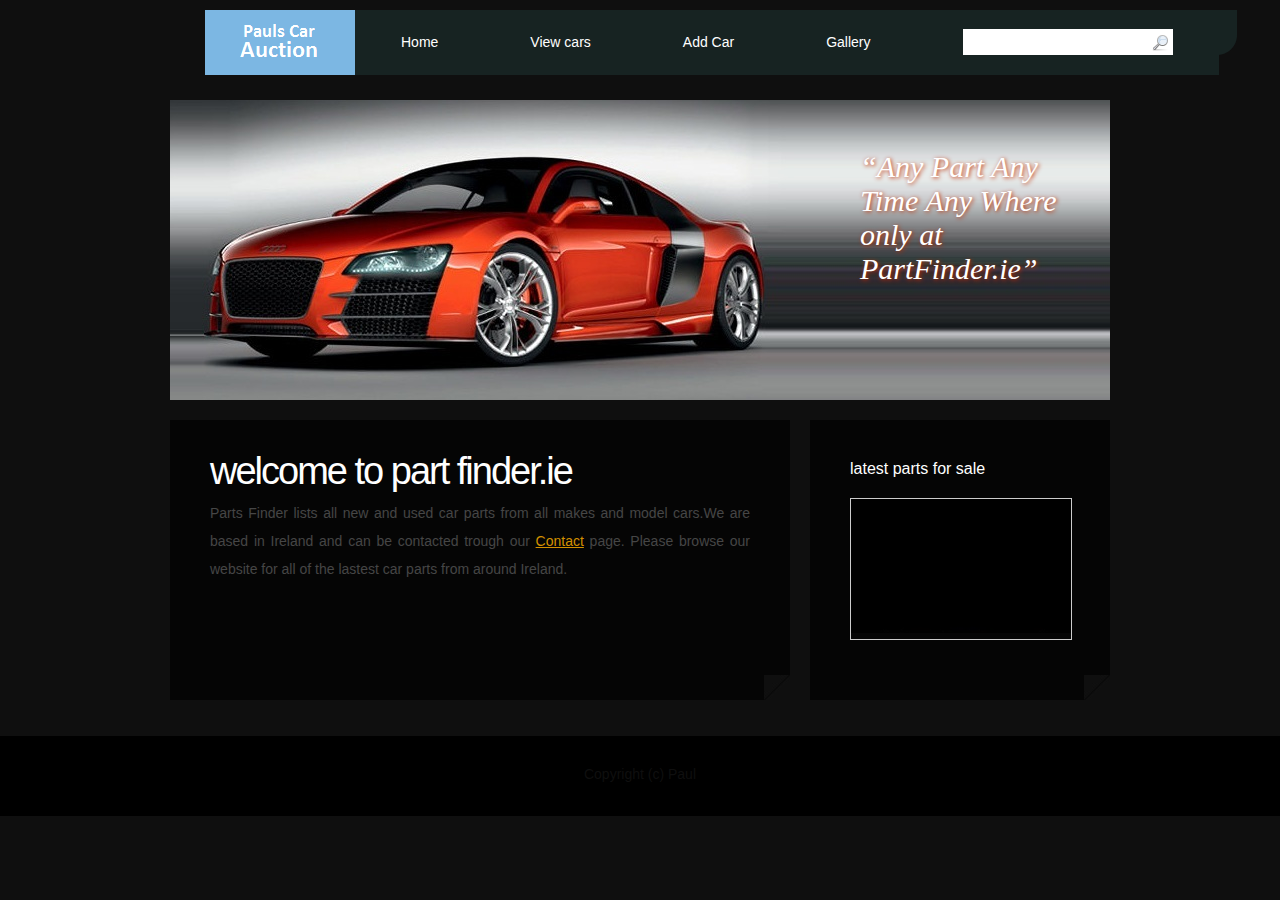
<file: index.html>
<!DOCTYPE html PUBLIC "-//W3C//DTD XHTML 1.0 Strict//EN" "http://www.w3.org/TR/xhtml1/DTD/xhtml1-strict.dtd">
<html xmlns="http://www.w3.org/1999/xhtml">
<head>
<meta http-equiv="content-type" content="text/html; charset=utf-8" />
<title>Part Finder</title>
<meta name="keywords" content="" />
<meta name="description" content="" />
<link href="style.css" rel="stylesheet" type="text/css" media="screen" />



<!------------- javascript for image scroller ------------------------->
<script language="javascript" type="text/javascript" src="script/mootools-1.2-core.js"></script>
<script language="javascript" type="text/javascript" src="script/mootools-1.2-more.js"></script>
<script language="javascript" type="text/javascript" src="script/SlideItMoo.js"></script>
<script language="javascript" type="text/javascript">
window.addEvent('domready', function(){

					
	/* banner rotator example */
	new SlideItMoo({itemsVisible:1, // the number of thumbnails that are visible
					showControls:0, // show the next-previous buttons
					autoSlide:2500, // insert interval in milliseconds
					currentElement: 0, // the current element. starts from 0. If you want to start the display with a specific thumbnail, change this
					transition: Fx.Transitions.Bounce.easeOut,
					thumbsContainer: 'banners',
					elementScrolled: 'banner_container',
					overallContainer: 'banners_container'});
});
</script>








</head>
<body>

<div style="margin-left:205px;margin-top:10px;">
        <ul id="menu">
            <li class="logo">
                <img style="float:left;" alt="" src="images/menu_left.png"/>
               
            </li>
            <li><a href="index.html">Home</a>
            </li>
			</li>
            <li><a href="index2.html">View cars</a>
            </li>
			</li>
            <li><a href="add.html">Add Car</a>
            </li>
            <li><a href="#">Gallery</a>
                <ul id="help">
                    <li>
                        <img class="corner_inset_left" alt="" src="images/corner_inset_left.png"/>
                        <a href="gallery.html">View</a>
                        <img class="corner_inset_right" alt="" src="images/corner_inset_right.png"/>
                    </li>
                    <li><a href="#">Add</a></li>
                    <li><a href="#">More</a></li>
                    <li class="last">
                        <img class="corner_left" alt="" src="images/corner_left.png"/>
                        <img class="middle" alt="" src="images/dot.gif"/>
                        <img class="corner_right" alt="" src="images/corner_right.png"/>
                    </li>
					
					
					
					
                </ul>
            </li>
            <li class="searchContainer">
                <div>
                <input type="text" id="searchField" />
                <img src="images/magnifier.png" alt="Search" onclick="alert('You clicked on search button')" /></div>
               
			   
			   
			   
			   
			   
			   
			   
            </li>
        </ul>
        <img style="float:left;" alt="" src="images/menu_right.png"/>
    </div>


	<div id="logo">
	</div>
	<hr />
	<!-- end #logo -->
	<div id="splash">
		<div class="col1"><img src="images/part.png" width="660" height="300" alt="" /></div>
		<div class="col2">
			<blockquote>&#8220;Any Part Any Time Any Where only at PartFinder.ie&#8221;</blockquote>
		</div>
	</div>
	
	<!-- end #header -->
	<!-- end #header-wrapper -->
	<div id="page">
		<div id="content">
		  <div class="post">
				<h2 class="title"><a href="#">Welcome to Part Finder.ie </a></h2>
				<div class="entry">
					<p>Parts Finder lists all new and used car parts from all makes and model cars.We are based in Ireland and can be contacted trough our <a href="http://www.google.com/">Contact</a> page.
					Please browse our website for all of the lastest car parts from around Ireland.
					
					
					
					</p>
				
			</div>
		  </div>
		
		</div><!-- end #content -->
		<div id="sidebar">
			<ul>
				<li>	<h2>Latest parts for sale</h2>
					
					<p>  

					
					
					<div id="banners_container">	
		<div id="banner_container">			
			<div id="banners">
				<a href="#" target="_blank"><img src="banners/1.jpg" width="220" height="250" /></a>	
				<a href="#" target="_blank"><img src="banners/2.jpg" width="220" height="250" /></a>	
				<a href="#" target="_blank"><img src="banners/3.jpg" width="220" height="250" /></a>					
			</div>			
		</div>
	</div>	
					
					
					
					
					
					


			</p>
					
			</li>
			
					</ul>
					</div>
					
				
		<div style="clear: both;">&nbsp;</div>
	</div>
	<!-- end #page -->
	<div id="footer">
		<p>Copyright (c) Paul</p>
	</div>
	<!-- end #footer -->
</body>
</html>
</file>
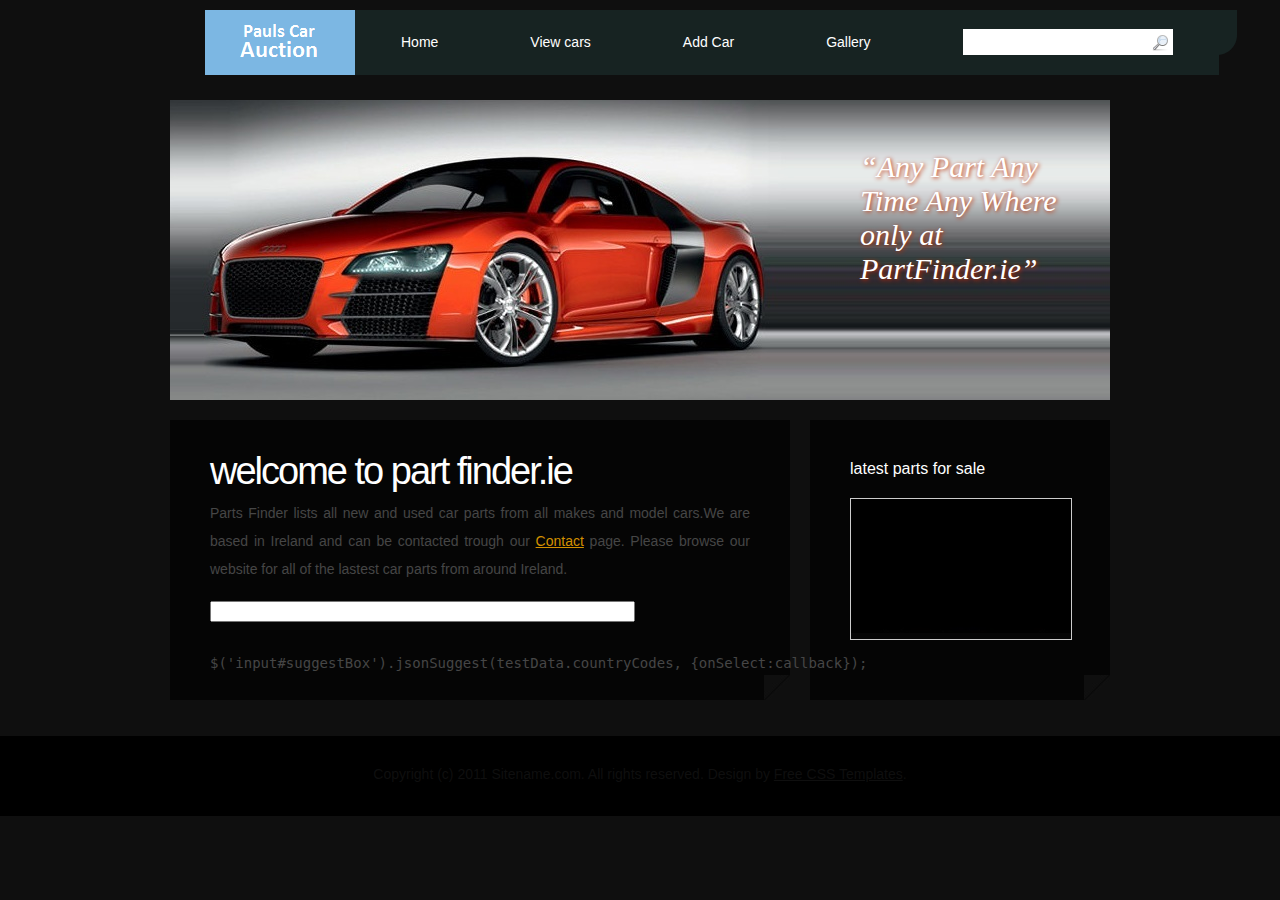
<file: findus.html>
<!DOCTYPE html PUBLIC "-//W3C//DTD XHTML 1.0 Strict//EN" "http://www.w3.org/TR/xhtml1/DTD/xhtml1-strict.dtd">
<html xmlns="http://www.w3.org/1999/xhtml">
<head>
<meta http-equiv="content-type" content="text/html; charset=utf-8" />
<title>Part Finder</title>
<meta name="keywords" content="" />
<meta name="description" content="" />
<link href="style.css" rel="stylesheet" type="text/css" media="screen" />



<!------------- javascript for image scroller ------------------------->
<script language="javascript" type="text/javascript" src="script/mootools-1.2-core.js"></script>
<script language="javascript" type="text/javascript" src="script/mootools-1.2-more.js"></script>
<script language="javascript" type="text/javascript" src="script/SlideItMoo.js"></script>
<script language="javascript" type="text/javascript">
window.addEvent('domready', function(){

					
	/* banner rotator example */
	new SlideItMoo({itemsVisible:1, // the number of thumbnails that are visible
					showControls:0, // show the next-previous buttons
					autoSlide:2500, // insert interval in milliseconds
					currentElement: 0, // the current element. starts from 0. If you want to start the display with a specific thumbnail, change this
					transition: Fx.Transitions.Bounce.easeOut,
					thumbsContainer: 'banners',
					elementScrolled: 'banner_container',
					overallContainer: 'banners_container'});
});
</script>








</head>
<body>

<div style="margin-left:205px;margin-top:10px;">
        <ul id="menu">
            <li class="logo">
                <img style="float:left;" alt="" src="images/menu_left.png"/>
               
            </li>
            <li><a href="index.html">Home</a>
            </li>
			</li>
            <li><a href="index2.html">View cars</a>
            </li>
			</li>
            <li><a href="add.html">Add Car</a>
            </li>
            <li><a href="#">Gallery</a>
                <ul id="help">
                    <li>
                        <img class="corner_inset_left" alt="" src="images/corner_inset_left.png"/>
                        <a href="gallery.html">View</a>
                        <img class="corner_inset_right" alt="" src="images/corner_inset_right.png"/>
                    </li>
                    <li><a href="#">Add</a></li>
                    <li><a href="#">More</a></li>
                    <li class="last">
                        <img class="corner_left" alt="" src="images/corner_left.png"/>
                        <img class="middle" alt="" src="images/dot.gif"/>
                        <img class="corner_right" alt="" src="images/corner_right.png"/>
                    </li>
					
					
					
					
                </ul>
            </li>
            <li class="searchContainer">
                <div>
                <input type="text" id="searchField" />
                <img src="images/magnifier.png" alt="Search" onclick="alert('You clicked on search button')" /></div>
               
			   
			   
			   
			   
			   
			   
			   
            </li>
        </ul>
        <img style="float:left;" alt="" src="images/menu_right.png"/>
    </div>


	<div id="logo">
	</div>
	<hr />
	<!-- end #logo -->
	<div id="splash">
		<div class="col1"><img src="images/part.png" width="660" height="300" alt="" /></div>
		<div class="col2">
			<blockquote>&#8220;Any Part Any Time Any Where only at PartFinder.ie&#8221;</blockquote>
		</div>
	</div>
	
	<!-- end #header -->
	<!-- end #header-wrapper -->
	<div id="page">
		<div id="content">
		  <div class="post">
				<h2 class="title"><a href="#">Welcome to Part Finder.ie </a></h2>
				<div class="entry">
					<p>Parts Finder lists all new and used car parts from all makes and model cars.We are based in Ireland and can be contacted trough our <a href="http://www.google.com/">Contact</a> page.
					Please browse our website for all of the lastest car parts from around Ireland.
					
					
					
					</p>
					<p><input type="text" size="50" id="suggestBox" />
<pre><code class="codelist">
$('input#suggestBox').jsonSuggest(testData.countryCodes, {onSelect:callback});
</code></pre></p>
			</div>
		  </div>
		
		</div><!-- end #content -->
		<div id="sidebar">
			<ul>
				<li>	<h2>Latest parts for sale</h2>
					
					<p>  

					
					
					<div id="banners_container">	
		<div id="banner_container">			
			<div id="banners">
				<a href="#" target="_blank"><img src="banners/1.jpg" width="220" height="250" /></a>	
				<a href="#" target="_blank"><img src="banners/2.jpg" width="220" height="250" /></a>	
				<a href="#" target="_blank"><img src="banners/3.jpg" width="220" height="250" /></a>					
			</div>			
		</div>
	</div>	
					
					
					
					
					
					


			</p>
					
			</li>
			
					</ul>
					</div>
					
				
		<div style="clear: both;">&nbsp;</div>
	</div>
	<!-- end #page -->
	<div id="footer">
		<p>Copyright (c) 2011 Sitename.com. All rights reserved. Design by <a href="http://www.freecsstemplates.org/">Free CSS Templates</a>.</p>
	</div>
	<!-- end #footer -->
</body>
</html>
</file>
<file: style.css>
/*
Design by Free CSS Templates
http://www.freecsstemplates.org
Released for free under a Creative Commons Attribution 2.5 License
*/

body {
	margin: 0px;
	padding: 0;
	background: #0F0F0F;
	font-family: Arial, Helvetica, sans-serif;
	font-size: 14px;
	color: #464646;
}

h1, h2, h3 {
	margin: 0;
	text-transform: uppercase;
	font-weight: normal;
	color: #549900;
}

h1 {
	font-size: 44px;
}

h2 {
	font-size: 18px;
}

h3 {
}

p, ul, ol {
	margin-top: 0;
	line-height: 200%;
	text-align: justify;
}

ul, ol {
}

blockquote {
}

a {
	color: #D39000;
}

a:hover {
	text-decoration: none;
}

a img {
	border: none;
}

img.left {
	float: left;
	margin: 7px 30px 0 0;
}

img.right {
	float: right;
	margin: 7px 0 0 30px;
}

hr {
	display: none;
}

.list1 {
}

.list1 li {
	float: left;
	line-height: normal;
}

.list1 li img {
	margin: 0 30px 30px 0;
}

.list1 li.alt img {
	margin-right: 0;
}

#wrapper {
}

/* Header */

#header-wrapper {
}

#header {
	width: 940px;
	height: 60px;
	margin: 0 auto;
	padding: 0px;
	background: url(images/img03.jpg) repeat-x left top;
}

/** LOGO */

#logo {
	width: 940px;
	height: 70px;
	margin: 0 auto;
	padding: 20px 20px 0px 20px;
}

#logo h1, #logo p {
	margin: 0px;
	line-height: normal;
	text-transform: normal;
	font-weight: normal;
	color: #FFFFFF;
}

#logo p {
	margin-top: -4px;
	text-transform: lowercase;
	font-size: 13px;
	color: #F6F9FB;
}

#logo h1 {
	font-size: 48px;
}

#logo a {
	text-decoration: none;
	color: #F6F9FB;
}

#logo h1 a {
	text-decoration: none;
	color: #FFFFFF;
}



/* Search */

#search {
	float: right;
	width: 200px;
	padding: 0px 20px 0px 0px;
}

#search form {
	float: right;
	margin: 0;
	padding: 4px 0px 0 0;
}

#search fieldset {
	margin: 0;
	padding: 0;
	border: none;
}

#search input {
	float: left;
}

#search-text {
	width: 174px;
	height: 18px;
	padding: 2px 0 2px 5px;
	border: none;
	background: #EFEFDF;
	color: #000000;
}

#search-submit {
	width: 150px;
	height: 22px;
	margin-left: 0px;
	padding: 0px 5px;
	background: url(images/img05.jpg) no-repeat left top;
	border: none;
 text-indent: -999999px  color: #FFFFFF;
 margin-top:10px;
}

#splash {
	overflow: hidden;
	width: 940px;
	height: 300px;
	margin: 0px auto;
	background: url(images/img02.jpg) no-repeat right top;
}

#splash .col1 {
	float: left;
	width: 660px;
}

#splash .col2 {
	float: right;
	width: 280px;
}

#splash blockquote {
	margin: 0px;
	padding: 50px 30px;
	text-shadow: 1px 1px 4px #BC2A00;
	font-family: Georgia, "Times New Roman", Times, serif;
	font-size: 30px;
	font-style: italic;
	color: #FFFFFF;
}

/* Page */

#page {
	width: 940px;
	margin: 0 auto;
	padding: 20px 20px 0px 20px;
}

#banner {
	padding-bottom: 20px;
}

/* Content */

#content {
	float: left;
	width: 620px;
}

#content2 {
	float: left;
	width: 940px;
	
}



/* Post */

.post {
	margin-bottom: 20px;
	padding: 30px 40px;
	background: #050505 url(images/img07.jpg) no-repeat right bottom;
		height:220px

}

.post2 {
	margin-bottom: 20px;
	padding: 30px 40px;
	background: #050505 url(images/img07.jpg) no-repeat right bottom;
		height:320px

}

.post .title {
	height: 44px;
	padding: 0px 0px 5px 0px;
	font-weight: normal;
}

.post .title a {
	letter-spacing: -2px;
	text-decoration: none;
	text-transform: lowercase;
	font-size: 38px;
	color: #FFFFFF;
}

.post .date {
}

.post .meta {
	height: 32px;
	margin-top: -10px;
	margin-left: 2px;
	padding: 4px 30px 6px 0px;
	font-family: Arial, Helvetica, sans-serif;
	font-weight: normal;
	font-size: 10px;
	color: #66665E;
}

.post .meta span {
	display: block;
	margin-top: -10px;
}

.post .meta a {
}

.post .entry {
}

.post .links {
	background: #90BF35;
	border: 1px solid #5F817E;
}

.post .links {
	display: block;
	width: 120px;
	height: 18px;
	margin: 0px 0px 4px 0px;
	padding: 3px 0px 0px 40px;
	text-decoration: none;
	font-family: Arial, Helvetica, sans-serif;
	font-size: 11px;
	text-decoration: none;
	font-weight: bold;
	color: #FFFFFF;
}

.post .comments {
	display: block;
	width: 120px;
	height: 18px;
	margin: 0px;
	padding: 3px 0px 0px 40px;
	background: #90BF35;
	border: 1px solid #5F817E;
	text-decoration: none;
	font-family: Arial, Helvetica, sans-serif;
	font-size: 11px;
	text-decoration: none;
	font-weight: bold;
	color: #FFFFFF;
}

/* Sidebar */

#sidebar {
	float: right;
	width: 300px;
	height:300px;
}

#sidebar ul {
	margin: 0;
	padding: 0;
	list-style: none;
	line-height: normal;
	border: none;
}

#sidebar li {

	margin-bottom: 20px;
	padding: 40px;
	background: #050505 url(images/img07.jpg) no-repeat right bottom;
		height:200px;

}

#sidebar li ul {
	margin: 0px 0px;
	border: none;
}

#sidebar li li {
	margin: 0;
	padding: 0px 0px 10px 0px;
	border: none;
	background: none;
}

#sidebar li li a {
	padding: 0px 0px 0px 0px;
	font-weight: normal;
	border: none;
}

#sidebar li li a:hover {
	color: #666666;
}

#sidebar p {
	margin: 0;
}

#sidebar h2 {
	margin: 0px 0px 0px 0px;
	padding: 0px 0px 20px 0px;
	letter-spacing: 0px;
	text-transform: lowercase;
	font-size: 16px;
	font-weight: normal;
	color: #FFFFFF;
}

#sidebar p {
	line-height: 200%;
}

#sidebar a {
	text-align: left;
	text-decoration: none;
	font-weight: bold;
	color: #666666;
}

/* Calendar */

#calendar {
}

#calendar caption {
	padding-bottom: 5px;
	font-weight: bold;
}

#calendar table {
	width: 100%;
	border-collapse: collapse;
	border-bottom: 1px solid #24130F;
	border-left: 1px solid #24130F;
	border-right: 1px solid #24130F;
}

#calendar thead th {
	padding: 5px 0;
	text-align: center;
	border-top: 1px solid #24130F;
	border-left: 1px solid #24130F;
	background: #24130F;
}

#calendar tbody td {
	padding: 5px 0;
	text-align: center;
	border-top: 1px solid #24130F;
	border-left: 1px solid #24130F;
	border-bottom: 1px solid #24130F;
}

#calendar tfoot td {
	padding: 5px;
	border-left: 1px solid #24130F;
	border-bottom: 1px solid #24130F;
}

#calendar tfoot #next {
	border-top: 1px solid #24130F;
	text-align: right;
}

#calendar tfoot #prev {
	border-top: 1px solid #24130F;
}

#calendar .pad {
	border-bottom: 1px solid #24130F;
}

#calendar #today {
	background: #24130F;
}

/* Footer */

#footer {
	width: 100%;
	height: 80px;
	margin: 0 auto;
	padding: 0;
	background: #000000;
}

#footer-bgcontent {
}

#footer p {
	margin: 0;
	padding: 30px 0px 0px 0px;
	text-align: center;
	line-height: normal;
	font-size: 14px;
	color: #0F0F0F;
}

#footer a {
	color: #0F0F0F;
}


/* banner rotator */
#banners_container { display:block; position:relative; width:557px; height:140px; margin:0px auto 0px; border:1px #CCCCCC solid; }
#banner_container { position:relative ; overflow:hidden ; width:557px ; height:134px ; margin:0px auto 0px;  }
#banners { white-space:nowrap; display:block; position:relative; }
#banners a img { border:none; }



/* menu */
        #menu{ margin:0px; padding:0px; list-style:none; color:#fff; line-height:65px; display:inline-block; float:left; z-index:1000; }
        #menu a { color:#fff; text-decoration:none; }
        #menu > li {background:#172322 none repeat scroll 0 0; cursor:pointer; float:left; position:relative;padding:0px 46px;}
        #menu > li a:hover {color:#B0D730;}
        #menu .logo {background:transparent none repeat scroll 0% 0%; padding:0px; background-color:Transparent;}
        /* sub-menus*/
        #menu ul { padding:0px; margin:0px; display:block; display:inline;}
        #menu li ul { position:absolute; left:-10px; top:0px; margin-top:65px; width:150px; line-height:16px; background-color:#172322; color:#0395CC; /* for IE */ display:none; }
        #menu li:hover ul { display:block;}
        #menu li ul li{ display:block; margin:5px 20px; padding: 5px 0px;  border-top: dotted 1px #606060; list-style-type:none; }
        #menu li ul li:first-child { border-top: none; }
        #menu li ul li a { display:block; color:#0395CC; }
        #menu li ul li a:hover { color:#7FCDFE; }
        /* main submenu */
        #menu #main { left:0px; top:-20px; padding-top:20px; background-color:#7cb7e3; color:#fff; z-index:999;}
        /* search */
        .searchContainer div { background-color:#fff; display:inline; padding:5px;}
        .searchContainer input[type="text"] {border:none;}
        .searchContainer img { vertical-align:middle;}
        /* corners*/
        #menu .corner_inset_left { position:absolute; top:0px; left:-12px;}
        #menu .corner_inset_right { position:absolute; top:0px; left:150px;}
        #menu .last { background:transparent none repeat scroll 0% 0%; margin:0px; padding:0px; border:none; position:relative; border:none; height:0px;}
        #menu .corner_left { position:absolute; left:0px; top:0px;}
        #menu .corner_right { position:absolute; left:132px; top:0px;}
        #menu .middle { position:absolute; left:18px; height: 20px; width: 115px; top:0px;}


/* Easy Slider */

	#slider ul, #slider li,
	#slider2 ul, #slider2 li{
		margin:0;
		padding:0;
		list-style:none;
		}
	#slider2{margin-top:1em;}
	#slider li, #slider2 li{ 
		/* 
			define width and height of list item (slide)
			entire slider area will adjust according to the parameters provided here
		*/ 
		width:696px;
		height:241px;
		overflow:hidden; 
		}	
	#prevBtn, #nextBtn,
	#slider1next, #slider1prev{ 
		display:block;
		width:30px;
		height:77px;
		position:absolute;
		left:-30px;
		top:71px;
		z-index:1000;
		}	
	#nextBtn, #slider1next{ 
		left:696px;
		}														
	#prevBtn a, #nextBtn a,
	#slider1next a, #slider1prev a{  
		display:block;
		position:relative;
		width:30px;
		height:77px;
		background:url(images/btn_prev.gif) no-repeat 0 0;	
		}	
	#nextBtn a, #slider1next a{ 
		background:url(images/btn_next.gif) no-repeat 0 0;	
		}	
		
	/* numeric controls */	

	ol#controls{
		margin:1em 0;
		padding:0;
		height:28px;	
		}
	ol#controls li{
		margin:0 10px 0 0; 
		padding:0;
		float:left;
		list-style:none;
		height:28px;
		line-height:28px;
		}
	ol#controls li a{
		float:left;
		height:28px;
		line-height:28px;
		border:1px solid #ccc;
		background:#DAF3F8;
		color:#555;
		padding:0 10px;
		text-decoration:none;
		}
	ol#controls li.current a{
		background:#5DC9E1;
		color:#fff;
		}
	ol#controls li a:focus, #prevBtn a:focus, #nextBtn a:focus{outline:none;}
	
/* // Easy Slider */


 /* image replacement */
        .graphic, #prevBtn, #nextBtn, #slider1prev, #slider1next{
            margin:0;
            padding:0;
            display:block;
            overflow:hidden;
            text-indent:-8000px;
            }
    /* // image replacement */
			
	#container{	
		margin:0 auto;
		position:relative;
		text-align:left;
		width:696px;
		background:#fff;		
		margin-bottom:2em;
		}	
	#header{
		height:80px;
		line-height:80px;
		background:#5DC9E1;
		color:#fff;
		}				
	#content{
		position:relative;
		}
</file>
